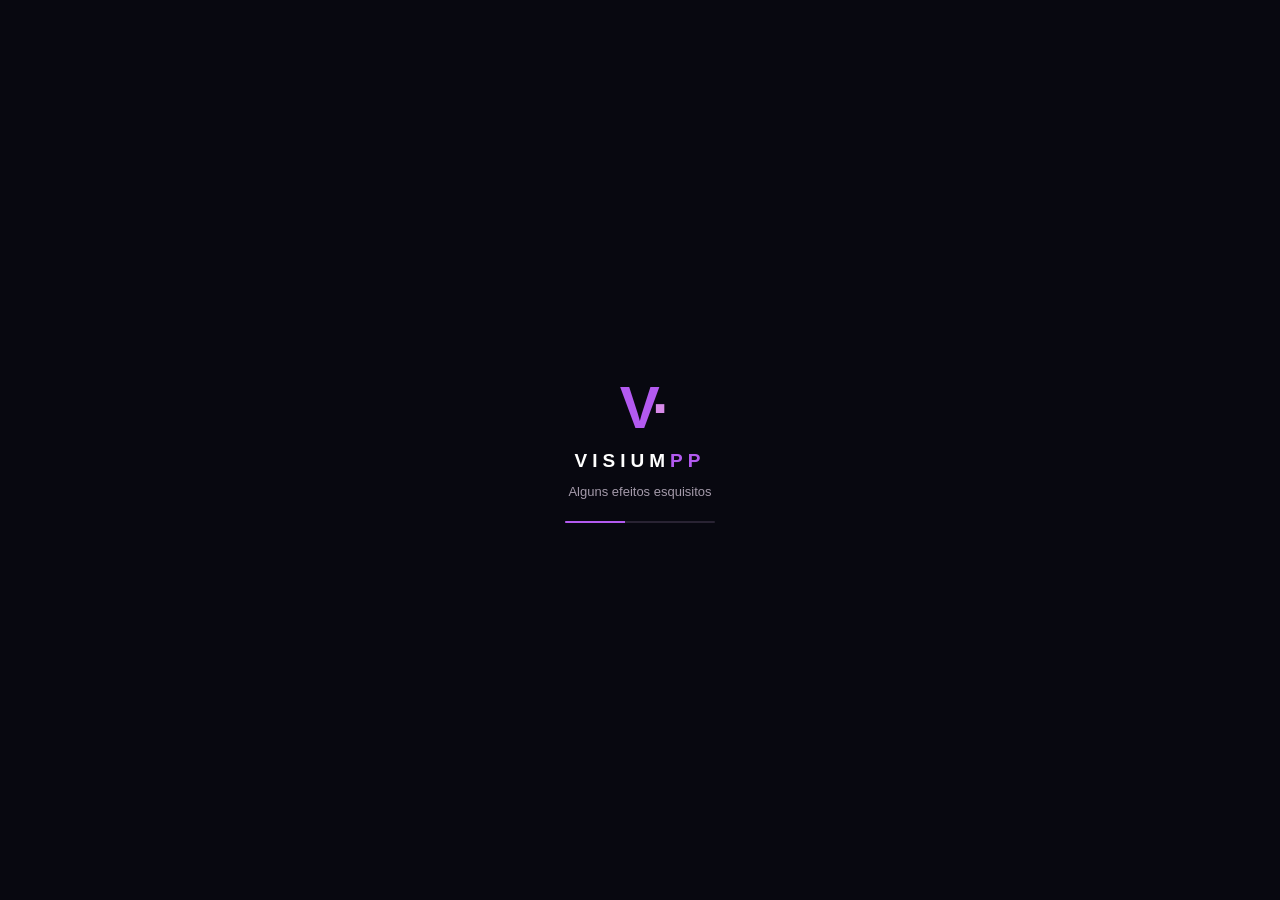
<file: index.html>
<!doctype html>
<html lang="pt-BR">
<head><meta charset="utf-8"><meta name="viewport" content="width=device-width,initial-scale=1"><title>VisiumPP</title><link rel="stylesheet" href="css/style.css?v=5"></head>
<body><div class="loading-screen" id="loading-screen" aria-label="Carregando VisiumPP"><div class="loading-content"><div class="loading-mark">V<span>·</span></div><div class="loading-name">VISIUM<span>PP</span></div><p>Alguns efeitos esquisitos</p><div class="loading-line"><div></div></div></div></div><main id="app-main" class="app-enter">
<nav class="tabs" aria-label="Experimentos"><span class="tab-indicator" aria-hidden="true"></span><button class="active" id="tab-motion">Movimento</button><button id="tab-color">Cores</button><button id="tab-afterimage">Pós-imagem</button></nav>
<section id="motion-panel"><h1>Movimento</h1>
<div class="presets motion-modes" role="group" aria-label="Modo de movimento">
  <button type="button" class="active" id="mode-ruler" aria-pressed="true">Efeito régua</button>
  <button type="button" id="mode-saitama" aria-pressed="false">Efeito Saitama/Goku</button>
</div>
<div id="ruler-panel">
  <p class="description">Uma imagem pode virar três! Funciona melhor em telas de 120 Hz.</p>
  <div class="card">
    <div class="stage ruler-stage" id="ruler-stage">
      <div class="square ruler-square" id="ruler-square">
        <span id="ruler-letter">A</span>
        <img id="ruler-custom-image" alt="Imagem escolhida para a Régua" hidden>
      </div>
    </div>
    <div class="actions">
      <button class="primary" id="start-ruler">Dar um peteleco</button>
      <button class="secondary" id="stop-ruler" disabled>Parar</button>
    </div>
    <div class="actions">
      <label class="secondary image-picker">
        Escolher imagem
        <input type="file" id="ruler-image-file" accept="image/*,.gif">
      </label>
      <button class="secondary" id="reset-ruler-image" disabled>Voltar ao A</button>
    </div>
    <p class="motion-image-error" id="ruler-image-error" role="status"></p>
  </div>
</div>
<div id="saitama-panel" hidden>
  <p class="description">Uma imagem pode virar três! Funciona melhor em telas de 120 Hz.</p>
  <div class="card">
    <div class="stage" id="motion-stage">
      <div class="square" id="square">
        <span id="saitama-letter">A</span>
        <img id="saitama-custom-image" alt="Imagem escolhida para o efeito Saitama/Goku" hidden>
      </div>
    </div>
    <div class="actions">
      <button class="primary" id="start-motion">Iniciar vibração</button>
      <button class="secondary" id="stop-motion" disabled>Parar</button>
    </div>
    <div class="actions">
      <label class="secondary image-picker">
        Escolher imagem
        <input type="file" id="saitama-image-file" accept="image/*,.gif">
      </label>
      <button class="secondary" id="reset-saitama-image" disabled>Voltar ao A</button>
    </div>
    <p class="motion-image-error" id="saitama-image-error" role="status"></p>
  </div>
  <div class="card">
    <div class="control">
      <label for="separation">Separação <output id="separation-value">200 px</output></label>
      <input id="separation" type="range" min="10" max="200" value="200">
    </div>
    <div class="control">
      <label for="duration">Estabilização <output id="duration-value">20 s</output></label>
      <input id="duration" type="range" min="1" max="20" value="20">
    </div>
    <div class="control">
      <label for="motion-rate">Frequência <output id="motion-rate-value">40 Hz</output></label>
      <input id="motion-rate" type="range" min="1" max="200" value="40">
      <div class="presets" id="motion-presets">
        <button data-rate="40">40 Hz</button><button data-rate="60">60 Hz</button><button data-rate="120">120 Hz</button>
        <button data-rate="200">200 Hz</button><button data-rate="1000">1.000 Hz</button><button data-rate="20000">20.000 Hz</button>
      </div>
    </div>
  </div>
</div>
</section>
<section id="color-panel" hidden><h1>Fusão Temporal de Cores</h1><p class="description">Duas cores podem virar cinza! Evite olhar por muito tempo.</p>
<p class="color-warning"><strong>Não use</strong> se você tem fotossensibilidade ou epilepsia fotossensível.</p>
<div class="card"><div class="stage" id="color-stage"></div><div class="actions"><button class="primary" id="start-color">Iniciar cores</button><button class="secondary" id="stop-color" disabled>Parar</button></div></div><div class="card"><div class="control"><label>Frequência <output id="color-rate-value">120 Hz</output></label><input id="color-rate" type="range" min="1" max="120" value="120"><div class="presets" id="color-presets"><button data-rate="10">10 Hz</button><button data-rate="20">20 Hz</button><button data-rate="30">30 Hz</button><button data-rate="60">60 Hz</button><button data-rate="90">90 Hz</button><button data-rate="120">120 Hz</button></div></div></div></section>
<section id="afterimage-panel" hidden><h1>Pós-imagem Negativa</h1><p class="description">A imagem volta a ter cor! Mantenha o olhar no círculo central.</p><div class="card"><div class="stage afterimage-stage"><img id="gray-image" src="images/cinza.jpg" alt="Imagem sem saturação"><img id="negative-image" src="images/negativa.jpg" alt="Imagem invertida"></div><div class="timer-track"><div class="timer-progress" id="timer-progress"></div></div><div class="phase-row"><span id="phase-label">Pronto</span><strong id="countdown">23 s</strong></div><div class="actions"><button class="primary" id="start-afterimage">Iniciar efeito</button><button class="secondary" id="stop-afterimage" disabled>Parar</button></div></div></section>
<div class="card stats"><div class="stat"><small>FPS</small><strong id="fps">—</strong></div><div class="stat"><small>Estado</small><strong id="status">Parado</strong></div><div class="stat"><small>Intensidade</small><strong id="intensity">0%</strong></div></div>
</main>
<dialog class="color-notice" id="color-notice" aria-labelledby="color-notice-title" aria-describedby="color-notice-risk">
  <h2 id="color-notice-title">Você tem epilepsia ou fotossensibilidade?</h2>
  <p id="color-notice-risk">As cores piscam rapidamente e podem desencadear crises. Se sim ou se tiver dúvida, volte.</p>
  <p>Os desenvolvedores não se responsabilizam por reações ao efeito.</p>
  <div class="actions">
    <button class="secondary" id="cancel-color-notice" type="button" autofocus>Voltar</button>
    <button class="primary" id="accept-color-notice" type="button">Não, continuar</button>
  </div>
</dialog>
<script src="js/main.js?v=7" defer></script></body></html>
</file>
<file: css/style.css>
:root{color-scheme:dark;--bg:#080810;--card:#12101b;--border:#292333;--purple:#b35af0;--pink:#d88ae9;--muted:#a49aaa}
*{box-sizing:border-box;-webkit-tap-highlight-color:transparent}body{margin:0;background:var(--bg);color:#fff;font-family:Arial,sans-serif}main{max-width:680px;margin:auto;padding:22px 16px 55px}
.tabs{position:relative;display:grid;grid-template-columns:repeat(3,1fr);gap:4px;padding:5px;background:#25212c;border-radius:100px;margin-bottom:28px}
.tab-indicator{position:absolute;top:5px;left:5px;height:calc(100% - 10px);border-radius:100px;background:#493052;pointer-events:none;transition:transform 300ms cubic-bezier(.22,1,.36,1),width 300ms cubic-bezier(.22,1,.36,1)}
.tabs button{position:relative;z-index:1;border:0;border-radius:100px;padding:12px 5px;background:transparent;color:#bcb4c8;font-size:12px;font-weight:bold;cursor:pointer}.tabs button.active{color:white}
h1{font-size:clamp(24px,6vw,34px);letter-spacing:-1px;margin:0 0 10px}.description{color:var(--muted);font-size:13px;line-height:1.65;margin:0 0 19px}
.card{background:var(--card);border:1px solid var(--border);border-radius:14px;padding:16px;margin-bottom:14px}
.stage{--stage-height:clamp(220px,55vw,300px);position:relative;width:100%;height:var(--stage-height);overflow:hidden;border-radius:11px;background:#090711}
.square{position:absolute;top:50%;left:50%;width:80px;height:80px;margin:-40px 0 0 -40px;display:grid;place-items:center;background:var(--purple);border-radius:12px;font-size:52px;font-weight:800;will-change:transform}
.presets.motion-modes {
  grid-template-columns: repeat(2, 1fr);
  margin: 0 0 12px;
}

.ruler-stage {
  cursor: grab;
  touch-action: pan-y pinch-zoom;
  user-select: none;
}

.ruler-stage:active { cursor: grabbing; }

.ruler-square {
  transform: translate3d(var(--ruler-offset, 0px), 0, 0);
  pointer-events: none;
}

.square.has-image {
  --motion-image-height: calc(var(--stage-height) * .94);
  --motion-gutter: clamp(52px, 27%, 150px);
  background: transparent;
  top: 3%;
  left: 0;
  right: 0;
  width: min(52%, calc(100% - 2 * var(--motion-gutter)), calc(var(--motion-image-height) * var(--image-aspect, 1)));
  height: var(--motion-image-height);
  margin: 0 auto;
}
.square img, .afterimage-stage img { border-radius: 7px; }
.square img { position: absolute; inset: 0; width: 100%; height: 100%; object-fit: cover; }
.square.changing-image { animation: trocarImagem 240ms ease-out both; }
@keyframes trocarImagem {
  from { opacity: 0; }
  to { opacity: 1; }
}
@media (prefers-reduced-motion: reduce) {
  .square.changing-image { animation: none; }
}
.motion-image-error { margin: 10px 0 0; color: var(--pink); font-size: 13px; }
.motion-image-error:empty { margin: 0; }
.image-picker {
  position: relative;
  display: grid;
  place-items: center;
  min-height: 47px;
  border-radius: 10px;
  font-size: 14px;
  font-weight: bold;
}
.image-picker input { position: absolute; inset: 0; width: 100%; height: 100%; opacity: 0; cursor: pointer; }
.image-picker:focus-within { outline: 2px solid var(--pink); outline-offset: 3px; }

#color-stage{background:#ff0000}.afterimage-stage{height:min(115vw,610px);max-height:70dvh;background:#000;border-radius:8px;overflow:hidden}
.afterimage-stage img{position:absolute;inset:0;margin:auto;max-width:100%;max-height:100%;user-select:none;pointer-events:none}
#negative-image{opacity:0;transition:opacity 100ms linear}#negative-image.visible{opacity:1}
.timer-track{height:5px;margin-top:15px;background:#292333;border-radius:10px;overflow:hidden}.timer-progress{width:0;height:100%;background:var(--purple)}
.phase-row{display:flex;justify-content:space-between;gap:10px;margin-top:11px;font-size:12px;color:var(--muted)}.phase-row strong{color:var(--pink);font-variant-numeric:tabular-nums}
.actions{display:grid;grid-template-columns:1fr 1fr;gap:9px;margin-top:14px}.actions button{height:47px;border-radius:10px;font-size:14px;font-weight:bold;cursor:pointer}
.primary{background:var(--purple);border:0;color:white}.secondary{background:transparent;border:1px solid var(--border);color:white}button:disabled{opacity:.4;cursor:default}
.control+.control{margin-top:20px;padding-top:20px;border-top:1px solid var(--border)}.control label{display:flex;justify-content:space-between;gap:10px;font-size:13px;font-weight:bold}
output{color:var(--pink);font-variant-numeric:tabular-nums}input[type=range]{width:100%;margin:19px 0 5px;accent-color:var(--purple)}
.presets{display:grid;grid-template-columns:repeat(3,1fr);gap:8px;margin-top:12px}.presets button{min-height:40px;background:#1c1726;color:#dcd4e5;border:1px solid var(--border);border-radius:9px;font-size:12px;cursor:pointer}.presets button.active{background:#392047;color:#f1d5ff;border-color:var(--purple)}
.stats{display:grid;grid-template-columns:repeat(3,1fr);padding:0}.stat{padding:17px 12px}.stat+.stat{border-left:1px solid var(--border)}.stat small{display:block;color:var(--muted);font-size:10px;text-transform:uppercase;margin-bottom:8px}.stat strong{display:block;font-size:12px;font-variant-numeric:tabular-nums}
[hidden]{display:none!important}@media(max-width:400px){main{padding:18px 12px 40px}.card{padding:12px}.tabs button{font-size:11px}}
@keyframes entradaAba{from{opacity:0;transform:translateY(7px)}to{opacity:1;transform:translateY(0)}}.entrada-aba{animation:entradaAba 220ms ease-out both}
@media(prefers-reduced-motion:reduce){.entrada-aba{animation:none}.tab-indicator{transition:none}}
/* Tela inicial */
.loading-screen{position:fixed;inset:0;z-index:50;display:grid;place-items:center;background:var(--bg);transition:opacity 650ms cubic-bezier(.2,.7,.2,1),visibility 650ms}
.loading-content{text-align:center;animation:loadIn 650ms ease-out both}
.loading-mark{font-size:60px;font-weight:900;letter-spacing:-8px;color:var(--purple);line-height:1}
.loading-mark span{color:var(--pink)}
.loading-name{font-weight:800;letter-spacing:5px;font-size:19px;margin:12px 0}
.loading-name span{color:var(--purple)}
.loading-content p{color:var(--muted);font-size:13px;margin:0 0 22px}
.loading-line{height:2px;width:150px;margin:auto;background:#292333;overflow:hidden;border-radius:4px}
.loading-line div{height:100%;background:var(--purple);width:40%;animation:loadLine 1.5s ease-in-out infinite}
.loading-screen.finished{opacity:0;visibility:hidden;pointer-events:none}
.app-enter{opacity:0;transform:translateY(10px);transition:opacity 650ms ease,transform 650ms ease}
.app-enter.ready{opacity:1;transform:none}
@keyframes loadIn{from{opacity:0;transform:translateY(10px)}to{opacity:1;transform:none}}
@keyframes loadLine{from{transform:translateX(-110%)}to{transform:translateX(350%)}}
@media(prefers-reduced-motion:reduce){.loading-screen,.app-enter{transition:none}.loading-content,.loading-line div{animation:none}}

/* Página 404 */
.error-page{min-height:85dvh;display:flex;flex-direction:column;align-items:center;justify-content:center;text-align:center;animation:loadIn 550ms ease both}
.error-code{font-size:clamp(100px,25vw,180px);font-weight:900;line-height:1;letter-spacing:-12px;color:var(--purple)}
.error-code span{color:var(--pink)}
.error-page h1{margin:15px 0 9px;font-size:clamp(23px,6vw,34px)}
.error-page p{color:var(--muted);font-size:14px;line-height:1.6}
.error-back{margin-top:25px;text-decoration:none;color:#fff;background:#493052;border:1px solid #75418b;padding:14px 22px;border-radius:12px;font-weight:bold;font-size:13px;transition:transform .2s,background .2s}
.error-back:hover{transform:translateY(-2px);background:#613976}
@media(prefers-reduced-motion:reduce){.error-page{animation:none}}

/* Interações dos controles */
.actions button,
.presets button {
  transition: transform 140ms ease-out, opacity 140ms ease-out,
    background-color 160ms ease-out, border-color 160ms ease-out,
    color 160ms ease-out, filter 140ms ease-out;
}

.presets button.active {
  transform: translateY(-1px);
}

.actions button:not(:disabled):active,
.presets button:active {
  transform: scale(.96);
}

.actions button:focus-visible,
.presets button:focus-visible,
.control input[type=range]:focus-visible {
  outline: 2px solid var(--pink);
  outline-offset: 3px;
}

.control input[type=range] {
  cursor: pointer;
}

@media (hover: hover) {
  .actions button:not(:disabled):hover,
  .presets button:hover {
    filter: brightness(1.15);
  }
}

@media (prefers-reduced-motion: reduce) {
  .actions button,
  .presets button {
    transition: none;
  }

  .actions button:not(:disabled):active,
  .presets button:active,
  .presets button.active {
    transform: none;
  }
}

.color-warning {
  padding: 11px 13px;
  margin: 0 0 14px;
  border: 1px solid #70502c;
  border-radius: 10px;
  background: #251b13;
  color: #ffd69b;
  font-size: 13px;
  line-height: 1.5;
}

.color-notice {
  width: min(420px, calc(100% - 32px));
  max-height: calc(100% - 32px);
  padding: clamp(16px, 5vw, 24px);
  border: 1px solid var(--border);
  border-radius: 18px;
  background: var(--card);
  color: #fff;
}

.color-notice::backdrop {
  background: rgb(0 0 0 / 76%);
}

.color-notice h2 {
  margin: 0 0 12px;
  font-size: clamp(20px, 5vw, 24px);
  line-height: 1.2;
}

.color-notice p {
  margin: 0 0 10px;
  color: #d6ccde;
  font-size: 14px;
  line-height: 1.5;
}

.color-notice .actions button {
  height: auto;
  min-height: 47px;
  padding: 8px;
}

.color-notice .primary {
  color: var(--bg);
}

@media (prefers-reduced-motion: no-preference) {
  .color-notice[open] {
    animation: color-notice-in 200ms ease-out both;
  }

  .color-notice[open]::backdrop {
    animation: color-notice-backdrop-in 200ms ease-out both;
  }

  .color-notice[open].is-closing {
    animation: color-notice-out 160ms ease-in both;
  }

  .color-notice[open].is-closing::backdrop {
    animation: color-notice-backdrop-out 160ms ease-in both;
  }

  .color-notice .actions button.is-pressed {
    transform: scale(.96);
    transition-duration: 65ms;
  }
}

@keyframes color-notice-in {
  from { opacity: 0; transform: translateY(6px) scale(.98); }
  to { opacity: 1; transform: none; }
}

@keyframes color-notice-out {
  to { opacity: 0; transform: translateY(4px) scale(.98); }
}

@keyframes color-notice-backdrop-in {
  from { opacity: 0; }
  to { opacity: 1; }
}

@keyframes color-notice-backdrop-out {
  to { opacity: 0; }
}
</file>
